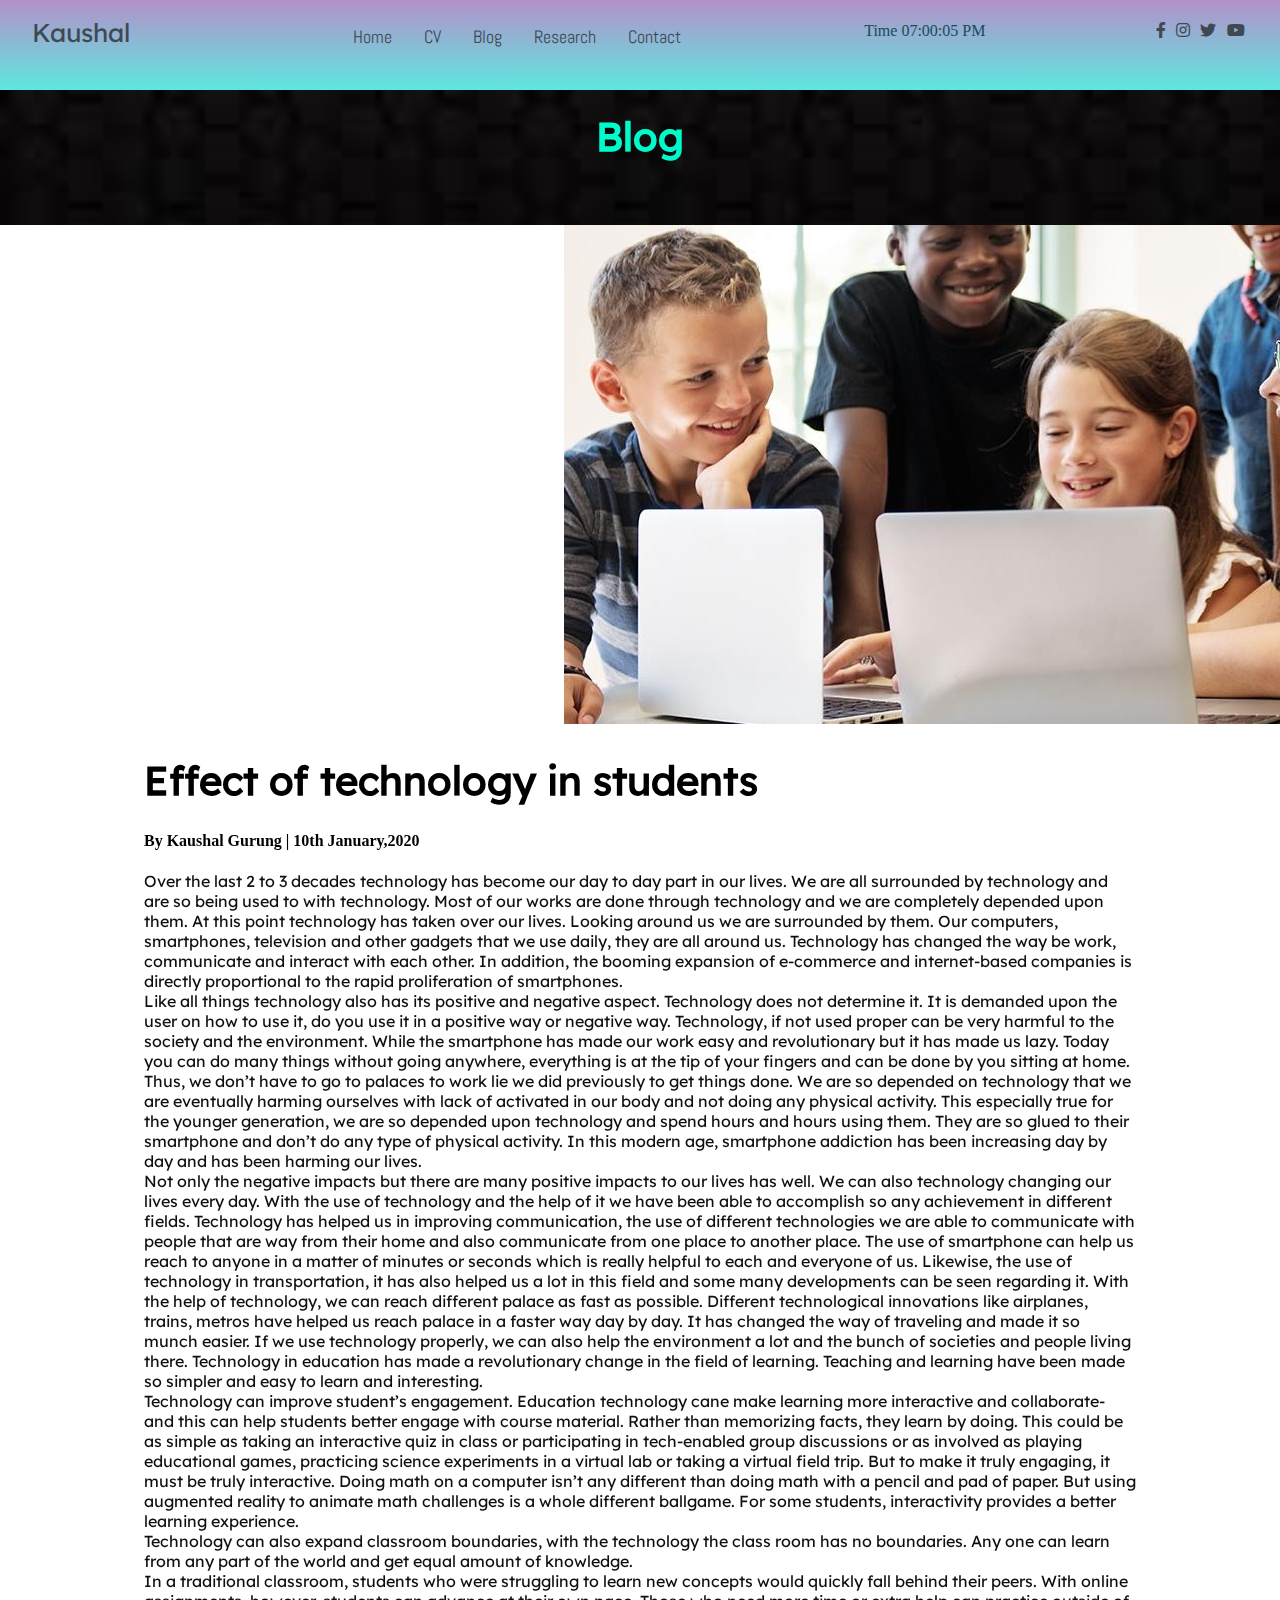
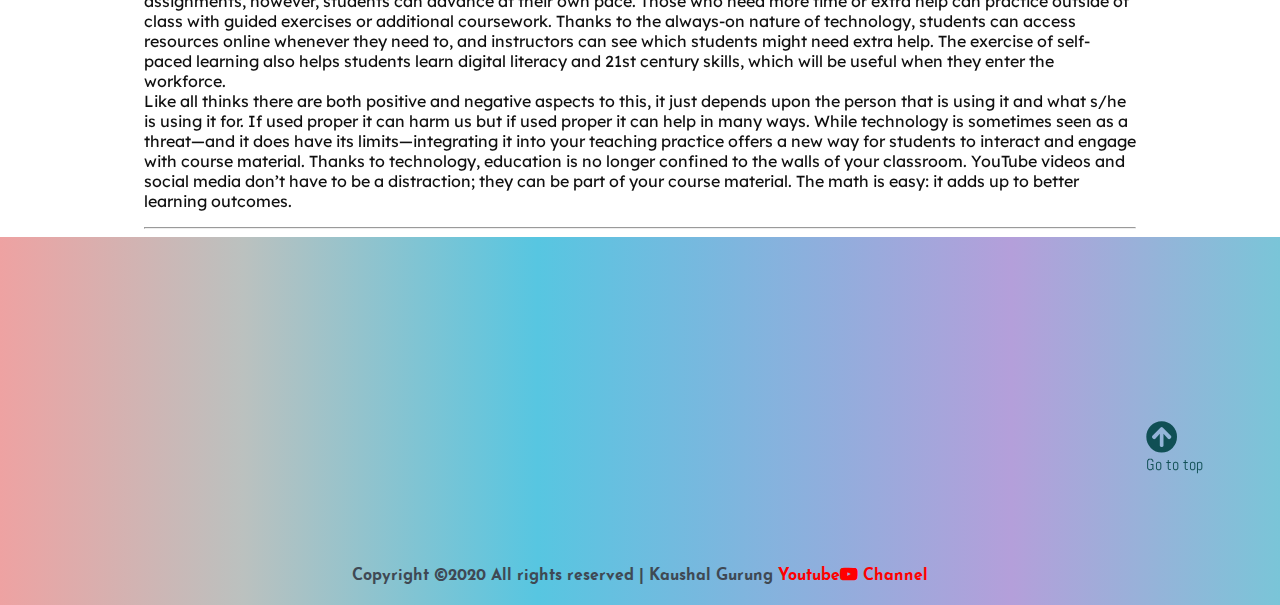
<file: 19031057 Kaushal Gurung/Blog.html>
<!DOCTYPE html>
<html lang="en">

<head>
    <meta charset="UTF-8">
    <meta name="viewport" content="width=device-width, initial-scale=1.0">
    <meta http-equiv="X-UA-Compatible" content="ie=edge">
    <title>Blog</title>

    <!-- Font Awesome Icons -->
    <link rel="stylesheet" href="./css/all.css">


    <!-- --------- Owl-Carousel ------------------->
    <link rel="stylesheet" href="./css/owl.carousel.min.css">
    <link rel="stylesheet" href="./css/owl.theme.default.min.css">

    <!-- ------------ AOS Library ------------------------- -->
    <link rel="stylesheet" href="./css/aos.css">

    <!-- Custom Style   -->
    <link rel="stylesheet" href="./css/Style2.css">

</head>

<body>

    <!-- ----------------------------  Navigation Bar---------------------------------------------- -->

    <nav class="nav">
        <div class="nav-menu flex-row">
            <div class="nav-brand">
                <a href="Index.html" class="text-gray" title="Kaushal">Kaushal</a>
            </div>
            <div class="toggle-collapse">
                <div class="toggle-icons">
                    <i class="fas fa-bars"></i>
                </div>
            </div>
            <div>
                <ul class="nav-items">
                    <li class="nav-link">
                        <a href="home.html" title="Home">Home</a>
                    </li>
                    <li class="nav-link">
                        <a href="CV.html" title="CV">CV</a>
                    </li>
                    <li class="nav-link">
                        <a href="Blog.html" title="Blog">Blog</a>
                    </li>
                    <li class="nav-link">
                        <a href="Research.html" title="Research">Research</a>
                    </li>
                    <li class="nav-link">
                        <a href="Contact.html" title="Contact">Contact</a>
                    </li>
                </ul>
            </div>
            <div class="time">
            <div id ="Clock"></div>
          <!-- ----------------------------  inline javascript---------------------------------------------- -->

    <script>
    function showTime(){
      var date = new Date();
      var h = date.getHours();
      var m = date.getMinutes();
      var s = date.getSeconds();
      var session = "AM";
       
       if(h == 0){
         h = 12;
       }
       
       if(h > 12){
         h = h-12;
       session = "PM";
    }
    h =(h < 10) ? "0" + h : h;
    m =(m < 10) ? "0" + m : m;
    s =(s < 10) ? "0" + s : s;
    var time ="Time"+ " "+ h + ":" + m + ":" + s + " " + session;
        document.getElementById("Clock").innerText = time;
        document.getElementById("Clock").innerContent = time;
        setTimeout( showTime,1000);
    }
    showTime()
    </script>
            </div>
            <div class="social text-gray">
                <a href="http://www.facebook.com" title="Facebook"><i class="fab fa-facebook-f"></i></a>
                <a href="http://www.instagram.com" title="Instagram"><i class="fab fa-instagram"></i></a>
                <a href="http://www.twitter.com" title="Twitter"><i class="fab fa-twitter"></i></a>
                <a href="http://www.youtube.com" title="Youtube"><i class="fab fa-youtube"></i></a>
            </div>
        </div>
    </nav>

    <!-- ------------x---------------  Navigation --------------------------x--------------------->

    <!----------------------------- Main Site Section ------------------------------>

    <main>

        <!------------------------ Blog Title ---------------------->

        <section class="Blog-title">
            <div class="site-background" data-aos="fade-in" data-aos-delay="200">
                <h1>Blog</h1>
            </div>
        </section>

        <!------------x----------- BlogTitle ----------x----------->

      

        <!-- ---------------------- Site Content -------------------------->

        <section class="container">
            <div class="image" data-aos="fade-in" data-aos-delay="400">
               <img src="assets/Blog-post/blog1.png">
                </div>
            <div class="blog-content">
             
                <div class="blog-text" data-aos="fade-in" data-aos-delay="800">
                    
                     <h1>Effect of technology in students </h1>
                      <h4>By Kaushal Gurung | 10th January,2020</h4>
                     <p>Over the last 2 to 3 decades technology has become our day to day part in our lives. We are all surrounded by technology and are so being used to with technology. Most of our works are done through technology and we are completely depended upon them. At this point technology has taken over our lives. Looking around us we are surrounded by them. Our computers, smartphones, television and other gadgets that we use daily, they are all around us. Technology has changed the way be work, communicate and interact with each other. In addition, the booming expansion of e-commerce and internet-based companies is directly proportional to the rapid proliferation of smartphones.<br>
	Like all things technology also has its positive and negative aspect. Technology does not determine it. It is demanded upon the user on how to use it, do you use it in a positive way or negative way. Technology, if not used proper can be very harmful to the society and the environment. While the smartphone has made our work easy and revolutionary but it has made us lazy. Today you can do many things without going anywhere, everything is at the tip of your fingers and can be done by you sitting at home. Thus, we don’t have to go to palaces to work lie we did previously to get things done. We are so depended on technology that we are eventually harming ourselves with lack of activated in our body and not doing any physical activity. This especially true for the younger generation, we are so depended upon technology and spend hours and hours using them. They are so glued to their smartphone and don’t do any type of physical activity. In this modern age, smartphone addiction has been increasing day by day and has been harming our lives.<br>
Not only the negative impacts but there are many positive impacts to our lives has well. We can also technology changing our lives every day. With the use of technology and the help of it we have been able to accomplish so any achievement in different fields. Technology has helped us in improving communication, the use of different technologies we are able to communicate with people that are way from their home and also communicate from one place to another place. The use of smartphone can help us reach to anyone in a matter of minutes or seconds which is really helpful to each and everyone of us. Likewise, the use of technology in transportation, it has also helped us a lot in this field and some many developments can be seen regarding it. With the help of technology, we can reach different palace as fast as possible. Different technological innovations like airplanes, trains, metros have helped us reach palace in a faster way day by day. It has changed the way of traveling and made it so munch easier. If we use technology properly, we can also help the environment a lot and the bunch of societies and people living there. Technology in education has made a revolutionary change in the field of learning. Teaching and learning have been made so simpler and easy to learn and interesting.<br>
Technology can improve student’s engagement. Education technology cane make learning more interactive and collaborate- and this can help students better engage with course material. Rather than memorizing facts, they learn by doing. This could be as simple as taking an interactive quiz in class or participating in tech-enabled group discussions or as involved as playing educational games, practicing science experiments in a virtual lab or taking a virtual field trip.
But to make it truly engaging, it must be truly interactive. Doing math on a computer isn’t any different than doing math with a pencil and pad of paper. But using augmented reality to animate math challenges is a whole different ballgame. For some students, interactivity provides a better learning experience. <br>
Technology can also expand classroom boundaries, with the technology the class room has no boundaries. Any one can learn from any part of the world and get equal amount of knowledge. <br>
In a traditional classroom, students who were struggling to learn new concepts would quickly fall behind their peers. With online assignments, however, students can advance at their own pace. Those who need more time or extra help can practice outside of class with guided exercises or additional coursework. Thanks to the always-on nature of technology, students can access resources online whenever they need to, and instructors can see which students might need extra help. The exercise of self-paced learning also helps students learn digital literacy and 21st century skills, which will be useful when they enter the workforce.<br>
Like all thinks there are both positive and negative aspects to this, it just depends upon the person that is using it and what s/he is using it for. If used proper it can harm us but if used proper it can help in many ways. While technology is sometimes seen as a threat—and it does have its limits—integrating it into your teaching practice offers a new way for students to interact and engage with course material. Thanks to technology, education is no longer confined to the walls of your classroom. YouTube videos and social media don’t have to be a distraction; they can be part of your course material. The math is easy: it adds up to better learning outcomes.

                            </p>
                            </div>
                    
                    <hr>
                
               
            </div>
        </section>

        <!-- -----------x---------- Site Content -------------x------------>

    </main>

    <!---------------x------------- Main Site Section ---------------x-------------->


    <!-- --------------------------- Footer ---------------------------------------- -->

    <footer class="footer">
        <div class="container">
            <div class="about-us" data-aos="fade-right" data-aos-delay="200">
                <h2>About me</h2>
                <p>Student of Islington college<br>
                    Kaushal Gurung<br>
                    London met ID:19031057<br>
                     Student ID:NP01CP4A190390<br>
                     Year:2019/20<br>
                     Semester:Autumn</p>
            </div>
            <div class="newsletter" data-aos="fade-right" data-aos-delay="200">
                <h2>Newsletter</h2>
                <p>Stay update with my latest</p>
                <div class="form-element">
                    <input type="text" placeholder="Email"><span><i class="fas fa-chevron-right"></i></span>
                </div>
            </div>
            <div class="instagram" data-aos="fade-left" data-aos-delay="200">
                <h2>Instagram</h2>
                <div class="flex-row">
                    <img src="./assets/instagram/thumb-card3.png" alt="insta1">
                    <img src="./assets/instagram/thumb-card4.png" alt="insta2">
                    <img src="./assets/instagram/thumb-card5.png" alt="insta3">
                </div>
                <div class="flex-row">
                    <img src="./assets/instagram/thumb-card6.png" alt="insta4">
                    <img src="./assets/instagram/thumb-card7.png" alt="insta5">
                    <img src="./assets/instagram/thumb-card8.png" alt="insta6">
                </div>
            </div>
            <div class="follow" data-aos="fade-left" data-aos-delay="200">
                <h2>Follow me</h2>
                <p>Let us be Social media</p>
                <div>
                     <a href="http://www.facebook.com" title="Facebook"><i class="fab fa-facebook-f"></i></a>
                <a href="http://www.instagram.com" title="Instagram"><i class="fab fa-instagram"></i></a>
                <a href="http://www.twitter.com" title="Twitter"><i class="fab fa-twitter"></i></a>
                <a href="http://www.youtube.com" title="Youtube"><i class="fab fa-youtube"></i></a>
                </div>
            </div>
        </div>
        <div class="rights flex-row">
            <h4 class="text-gray">
                Copyright ©2020 All rights reserved | Kaushal Gurung
                <a href="http://www.youtube.com" target="_black" title="Youtube">Youtube<i class="fab fa-youtube"></i>
                    Channel</a>
            </h4>
        </div>
        <div class="move-up">
            <span><i class="fas fa-arrow-circle-up fa-2x" title="Scroll to top"></i><br>Go to top</span>
        </div>
    </footer>

    <!-- -------------x------------- Footer --------------------x------------------- -->

    <!-- Jquery Library file -->
    <script src="./js/Jquery3.4.1.min.js"></script>

    <!-- --------- Owl-Carousel js ------------------->
    <script src="./js/owl.carousel.min.js"></script>

    <!-- ------------ Animation On Scroll java-script Library  ------------------------- -->
    <script src="./js/aos.js"></script>

    <!-- Custom Javascript file -->
    <script src="./js/main.js"></script>
      </body>
</html>
</file>
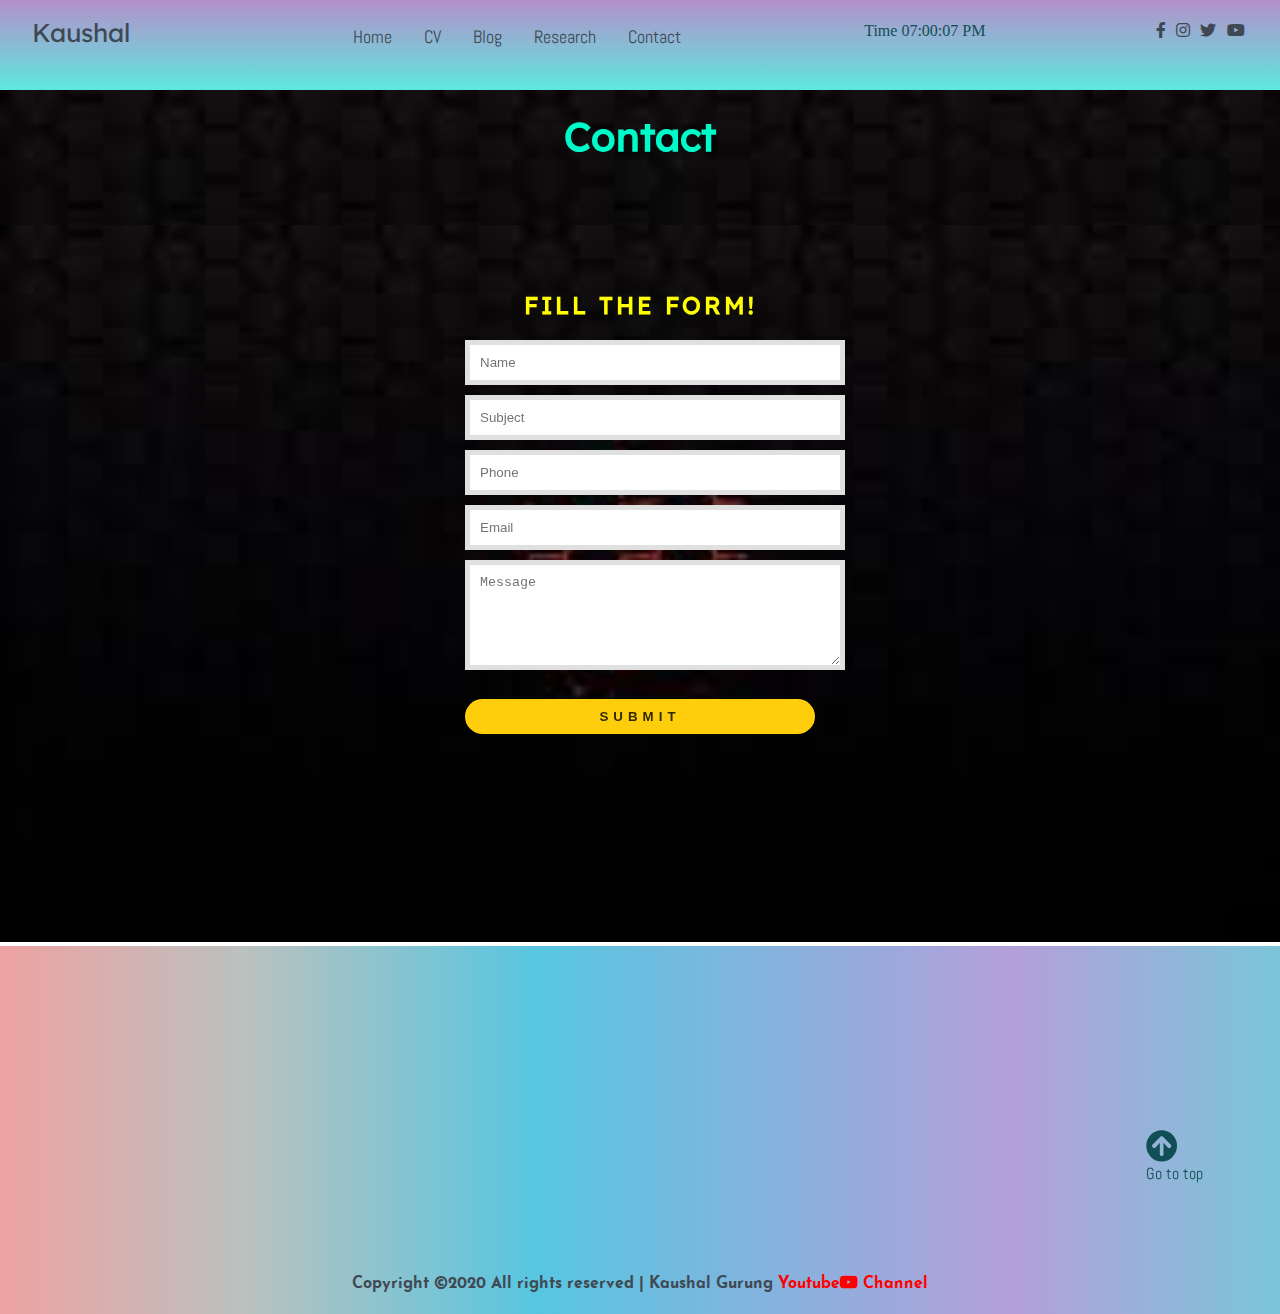
<file: 19031057 Kaushal Gurung/Contact.html>
<!DOCTYPE html>
<html lang="en">

<head>
    <meta charset="UTF-8">
    <meta name="viewport" content="width=device-width, initial-scale=1.0">
    <meta http-equiv="X-UA-Compatible" content="ie=edge">
    <title>Contact</title>
    <script src="./js/scripts.js"></script>

    <!-- Font Awesome Icons -->
    <link rel="stylesheet" href="./css/all.css">


    <!-- --------- Owl-Carousel ------------------->
    <link rel="stylesheet" href="./css/owl.carousel.min.css">
    <link rel="stylesheet" href="./css/owl.theme.default.min.css">

    <!-- ------------ AOS Library ------------------------- -->
    <link rel="stylesheet" href="./css/aos.css">

    <!-- Custom Style   -->
    <link rel="stylesheet" href="./css/Style2.css">

</head>

<body>
    <style>
        .contact-container{
            width:100%;
            margin-left: 0px;
            margin-right: 0px;
        }
    </style>

    <!-- ----------------------------  Navigation Bar---------------------------------------------- -->

    <nav class="nav">
        <div class="nav-menu flex-row">
            <div class="nav-brand">
                <a href="Index.html" class="text-gray" title="Kaushal">Kaushal</a>
            </div>
            <div class="toggle-collapse">
                <div class="toggle-icons">
                    <i class="fas fa-bars"></i>
                </div>
            </div>
            <div>
                <ul class="nav-items">
                    <li class="nav-link">
                        <a href="home.html" title="Home">Home</a>
                    </li>
                    <li class="nav-link">
                        <a href="CV.html" title="CV">CV</a>
                    </li>
                    <li class="nav-link">
                        <a href="Blog.html" title="Blog">Blog</a>
                    </li>
                    <li class="nav-link">
                        <a href="Research.html" title="Research">Research</a>
                    </li>
                    <li class="nav-link">
                        <a href="Contact.html" title="Contact">Contact</a>
                    </li>
                </ul>
            </div>
            <div class="time">
            <div id ="Clock"></div>
          <!-- ----------------------------  inline javascript---------------------------------------------- -->

    <script>
    function showTime(){
      var date = new Date();
      var h = date.getHours();
      var m = date.getMinutes();
      var s = date.getSeconds();
      var session = "AM";
       
       if(h == 0){
         h = 12;
       }
       
       if(h > 12){
         h = h-12;
       session = "PM";
    }
    h =(h < 10) ? "0" + h : h;
    m =(m < 10) ? "0" + m : m;
    s =(s < 10) ? "0" + s : s;
    var time ="Time"+ " "+ h + ":" + m + ":" + s + " " + session;
        document.getElementById("Clock").innerText = time;
        document.getElementById("Clock").innerContent = time;
        setTimeout( showTime,1000);
    }
    showTime()
    </script>
            </div>
            <div class="social text-gray">
                <a href="http://www.facebook.com" title="Facebook"><i class="fab fa-facebook-f"></i></a>
                <a href="http://www.instagram.com" title="Instagram"><i class="fab fa-instagram"></i></a>
                <a href="http://www.twitter.com" title="Twitter"><i class="fab fa-twitter"></i></a>
                <a href="http://www.youtube.com" title="Youtube"><i class="fab fa-youtube"></i></a>
            </div>
        </div>
    </nav>

    <!-- ------------x---------------  Navigation --------------------------x--------------------->

    <!----------------------------- Main Site Section ------------------------------>

    <main>

        <!------------------------ Blog Title ---------------------->

        <section class="Blog-title">
            <div class="site-background" data-aos="fade-in" data-aos-delay="200">
                <h1>Contact</h1>
            </div>
        </section>

        <!------------x----------- BlogTitle ----------x----------->

      

        <!-- ---------------------- Site Content -------------------------->

        <section class="contact-container">
            <div class="stage" data-aos="fade-in" data-aos-delay="400" style=" width: 100">
               <img src="assets/Blog1.jfif" style="width: 100%">
                </div>
                 <div class="wrapper">
  <h2>Fill the form!</h2>
  <div id="error_message"></div>
  <form id="myform" onsubmit="return validate();">
    <div class="input_field">
        <input type="text" placeholder="Name" id="name">
    </div>
    <div class="input_field">
        <input type="text" placeholder="Subject" id="subject">
    </div>
    <div class="input_field">
        <input type="text" placeholder="Phone" id="phone">
    </div>
    <div class="input_field">
        <input type="text" placeholder="Email" id="email">
    </div>
    <div class="input_field">
        <textarea placeholder="Message" id="message"></textarea>
    </div>
    <div class="btn">
        <input type="submit">
    </div>
  </form>
</div>
        </section>

        <!-- -----------x---------- Site Content -------------x------------>

    </main>

    <!---------------x------------- Main Site Section ---------------x-------------->


    <!-- --------------------------- Footer ---------------------------------------- -->

    <footer class="footer">
        <div class="container">
            <div class="about-us" data-aos="fade-right" data-aos-delay="200">
                <h2>About me</h2>
                <p>Student of Islington college<br>
                    Kaushal Gurung<br>
                    London met ID:19031057<br>
                     Student ID:NP01CP4A190390<br>
                     Year:2019/20<br>
                     Semester:Autumn</p>
            </div>
            <div class="newsletter" data-aos="fade-right" data-aos-delay="200">
                <h2>Newsletter</h2>
                <p>Stay update with my latest</p>
                <div class="form-element">
                    <input type="text" placeholder="Email"><span><i class="fas fa-chevron-right"></i></span>
                </div>
            </div>
            <div class="instagram" data-aos="fade-left" data-aos-delay="200">
                <h2>Instagram</h2>
                <div class="flex-row">
                    <img src="./assets/instagram/thumb-card3.png" alt="insta1">
                    <img src="./assets/instagram/thumb-card4.png" alt="insta2">
                    <img src="./assets/instagram/thumb-card5.png" alt="insta3">
                </div>
                <div class="flex-row">
                    <img src="./assets/instagram/thumb-card6.png" alt="insta4">
                    <img src="./assets/instagram/thumb-card7.png" alt="insta5">
                    <img src="./assets/instagram/thumb-card8.png" alt="insta6">
                </div>
            </div>
            <div class="follow" data-aos="fade-left" data-aos-delay="200">
                <h2>Follow me</h2>
                <p>Let us be Social media</p>
                <div>
                     <a href="http://www.facebook.com" title="Facebook"><i class="fab fa-facebook-f"></i></a>
                <a href="http://www.instagram.com" title="Instagram"><i class="fab fa-instagram"></i></a>
                <a href="http://www.twitter.com" title="Twitter"><i class="fab fa-twitter"></i></a>
                <a href="http://www.youtube.com" title="Youtube"><i class="fab fa-youtube"></i></a>
                </div>
            </div>
        </div>
        <div class="rights flex-row">
            <h4 class="text-gray">
                Copyright ©2020 All rights reserved | Kaushal Gurung
                <a href="http://www.youtube.com" target="_black" title="Youtube">Youtube<i class="fab fa-youtube"></i>
                    Channel</a>
            </h4>
        </div>
        <div class="move-up">
            <span><i class="fas fa-arrow-circle-up fa-2x" title="Scroll to top"></i><br>Go to top</span>
        </div>
    </footer>

    <!-- -------------x------------- Footer --------------------x------------------- -->

    <!-- Jquery Library file -->
    <script src="./js/Jquery3.4.1.min.js"></script>

    <!-- --------- Owl-Carousel js ------------------->
    <script src="./js/owl.carousel.min.js"></script>

    <!-- ------------ Animation On Scroll java-script Library  ------------------------- -->
    <script src="./js/aos.js"></script>

    <!-- Custom Javascript file -->
    <script src="./js/main.js"></script>
     <script src="js/scripts.js">
      </body>
</html>
</file>
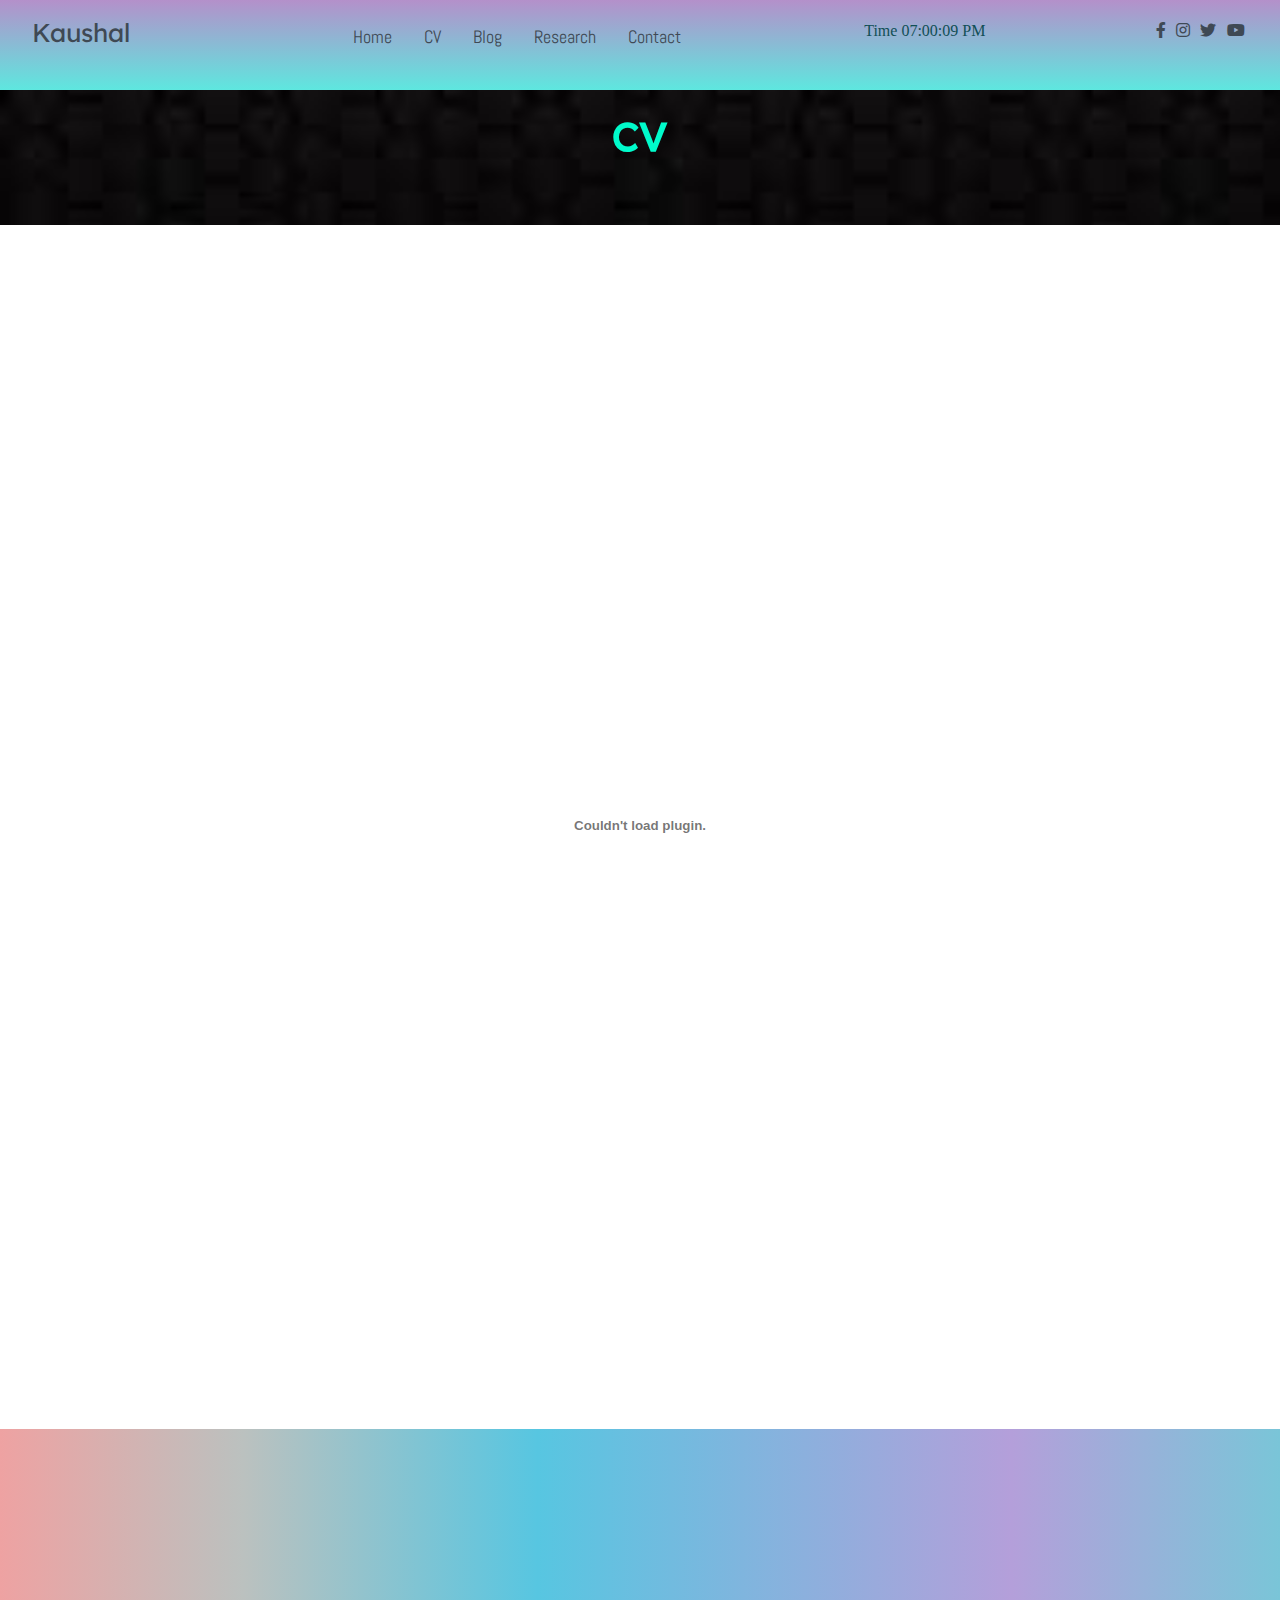
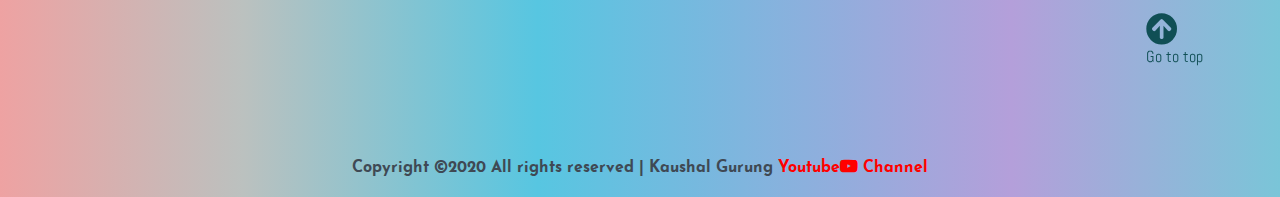
<file: 19031057 Kaushal Gurung/CV.html>
<!DOCTYPE html>
<html lang="en">

<head>
    <meta charset="UTF-8">
    <meta name="viewport" content="width=device-width, initial-scale=1.0">
    <meta http-equiv="X-UA-Compatible" content="ie=edge">
    <title>CV</title>

    <!-- Font Awesome Icons -->
    <link rel="stylesheet" href="./css/all.css">


    <!-- --------- Owl-Carousel ------------------->
    <link rel="stylesheet" href="./css/owl.carousel.min.css">
    <link rel="stylesheet" href="./css/owl.theme.default.min.css">

    <!-- ------------ AOS Library ------------------------- -->
    <link rel="stylesheet" href="./css/aos.css">

    <!-- Custom Style   -->
    <link rel="stylesheet" href="./css/Style2.css">

</head>

<body>

    <!-- ----------------------------  Navigation Bar---------------------------------------------- -->

    <nav class="nav">
        <div class="nav-menu flex-row">
            <div class="nav-brand">
                <a href="Index.html" class="text-gray" title="Kaushal">Kaushal</a>
            </div>
            <div class="toggle-collapse">
                <div class="toggle-icons">
                    <i class="fas fa-bars"></i>
                </div>
            </div>
            <div>
                <ul class="nav-items">
                    <li class="nav-link">
                        <a href="home.html" title="Home">Home</a>
                    </li>
                    <li class="nav-link">
                        <a href="CV.html" title="CV">CV</a>
                    </li>
                    <li class="nav-link">
                        <a href="Blog.html" title="Blog">Blog</a>
                    </li>
                    <li class="nav-link">
                        <a href="Research.html" title="Research">Research</a>
                    </li>
                    <li class="nav-link">
                        <a href="Contact.html" title="Contact">Contact</a>
                    </li>
                </ul>
            </div>
            <div class="time">
            <div id ="Clock"></div>
  <!-- ----------------------------  inline javascript---------------------------------------------- -->
     <script>
    function showTime(){
      var date = new Date();
      var h = date.getHours();
      var m = date.getMinutes();
      var s = date.getSeconds();
      var session = "AM";
       
       if(h == 0){
         h = 12;
       }
       
       if(h > 12){
         h = h-12;
       session = "PM";
    }
    h =(h < 10) ? "0" + h : h;
    m =(m < 10) ? "0" + m : m;
    s =(s < 10) ? "0" + s : s;
    var time ="Time"+ " "+ h + ":" + m + ":" + s + " " + session;
        document.getElementById("Clock").innerText = time;
        document.getElementById("Clock").innerContent = time;
        setTimeout( showTime,1000);
    }
    showTime()
    </script>
            </div>
            <div class="social text-gray">
                <a href="http://www.facebook.com" title="Facebook"><i class="fab fa-facebook-f"></i></a>
                <a href="http://www.instagram.com" title="Instagram"><i class="fab fa-instagram"></i></a>
                <a href="http://www.twitter.com" title="Twitter"><i class="fab fa-twitter"></i></a>
                <a href="http://www.youtube.com" title="Youtube"><i class="fab fa-youtube"></i></a>
            </div>
        </div>
    </nav>

    <!-- ------------x---------------  Navigation --------------------------x--------------------->

    <!----------------------------- Main Site Section ------------------------------>

    <main>

        <!------------------------ Blog Title ---------------------->

        <section class="Blog-title">
            <div class="site-background" data-aos="fade-in" data-aos-delay="200">
                <h1>CV</h1>
            </div>
        </section>

        <!------------x----------- BlogTitle ----------x----------->

      

        <!-- ---------------------- Site Content -------------------------->

        <section class="container">
                       <embed src="KaushalGurung.pdf" type="application/pdf" width="100%" height="1200px" />
        </section>

        <!-- -----------x---------- Site Content -------------x------------>

    </main>

    <!---------------x------------- Main Site Section ---------------x-------------->


    <!-- --------------------------- Footer ---------------------------------------- -->

    <footer class="footer">
        <div class="container">
            <div class="about-us" data-aos="fade-right" data-aos-delay="200">
                <h2>About me</h2>
                <p>Student of Islington college<br>
                    Kaushal Gurung<br>
                    London met ID:19031057<br>
                     Student ID:NP01CP4A190390<br>
                     Year:2019/20<br>
                     Semester:Autumn</p>
            </div>
            <div class="newsletter" data-aos="fade-right" data-aos-delay="200">
                <h2>Newsletter</h2>
                <p>Stay update with my latest</p>
                <div class="form-element">
                    <input type="text" placeholder="Email"><span><i class="fas fa-chevron-right"></i></span>
                </div>
            </div>
            <div class="instagram" data-aos="fade-left" data-aos-delay="200">
                <h2>Instagram</h2>
                <div class="flex-row">
                    <img src="./assets/instagram/thumb-card3.png" alt="insta1">
                    <img src="./assets/instagram/thumb-card4.png" alt="insta2">
                    <img src="./assets/instagram/thumb-card5.png" alt="insta3">
                </div>
                <div class="flex-row">
                    <img src="./assets/instagram/thumb-card6.png" alt="insta4">
                    <img src="./assets/instagram/thumb-card7.png" alt="insta5">
                    <img src="./assets/instagram/thumb-card8.png" alt="insta6">
                </div>
            </div>
            <div class="follow" data-aos="fade-left" data-aos-delay="200">
                <h2>Follow me</h2>
                <p>Let us be Social media</p>
                <div>
                     <a href="http://www.facebook.com" title="Facebook"><i class="fab fa-facebook-f"></i></a>
                <a href="http://www.instagram.com" title="Instagram"><i class="fab fa-instagram"></i></a>
                <a href="http://www.twitter.com" title="Twitter"><i class="fab fa-twitter"></i></a>
                <a href="http://www.youtube.com" title="Youtube"><i class="fab fa-youtube"></i></a>
                </div>
            </div>
        </div>
        <div class="rights flex-row">
            <h4 class="text-gray">
                Copyright ©2020 All rights reserved | Kaushal Gurung
                <a href="http://www.youtube.com" target="_black" title="Youtube">Youtube<i class="fab fa-youtube"></i>
                    Channel</a>
            </h4>
        </div>
        <div class="move-up">
            <span><i class="fas fa-arrow-circle-up fa-2x" title="Scroll to top"></i><br>Go to top</span>
        </div>
    </footer>

    <!-- -------------x------------- Footer --------------------x------------------- -->

    <!-- Jquery Library file -->
    <script src="./js/Jquery3.4.1.min.js"></script>

    <!-- --------- Owl-Carousel js ------------------->
    <script src="./js/owl.carousel.min.js"></script>

    <!-- ------------ Animation On Scroll java-script Library  ------------------------- -->
    <script src="./js/aos.js"></script>

    <!-- Custom Javascript file -->
    <script src="./js/main.js"></script>
      </body>
</html>
</file>
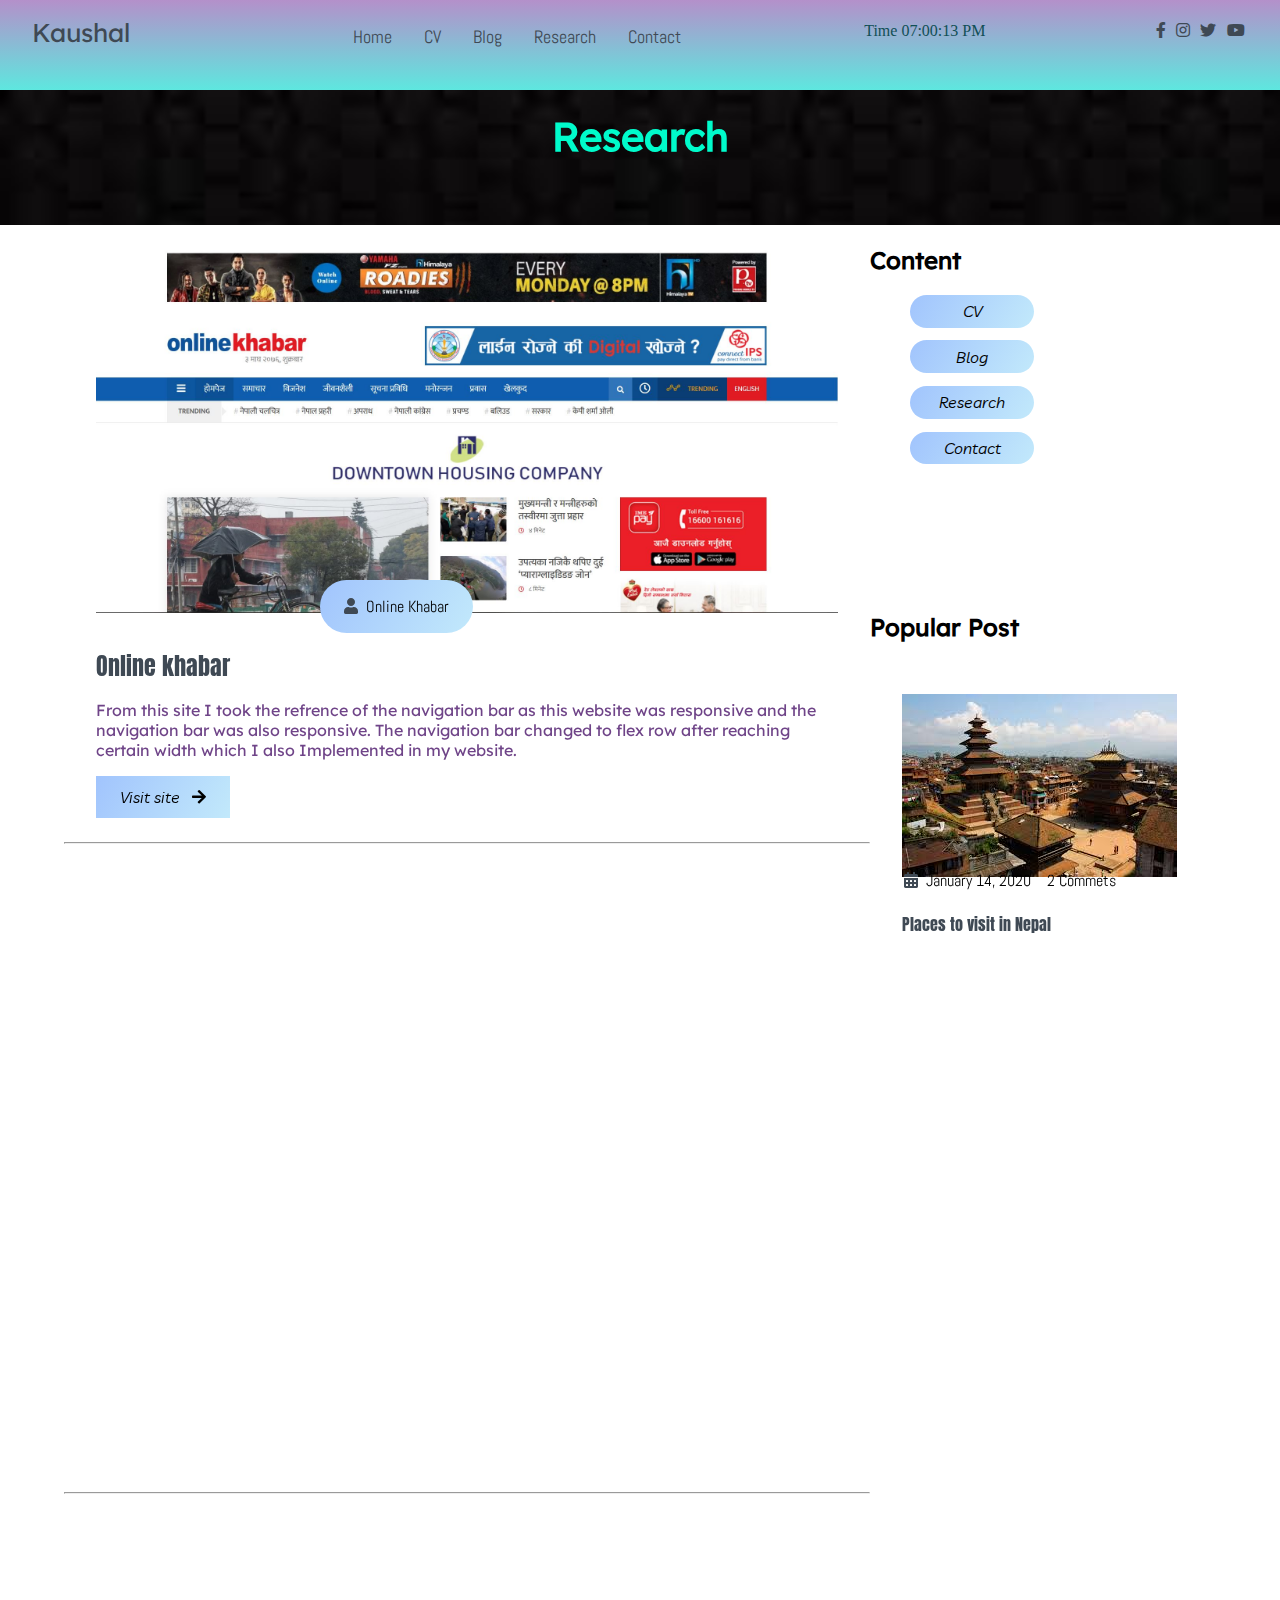
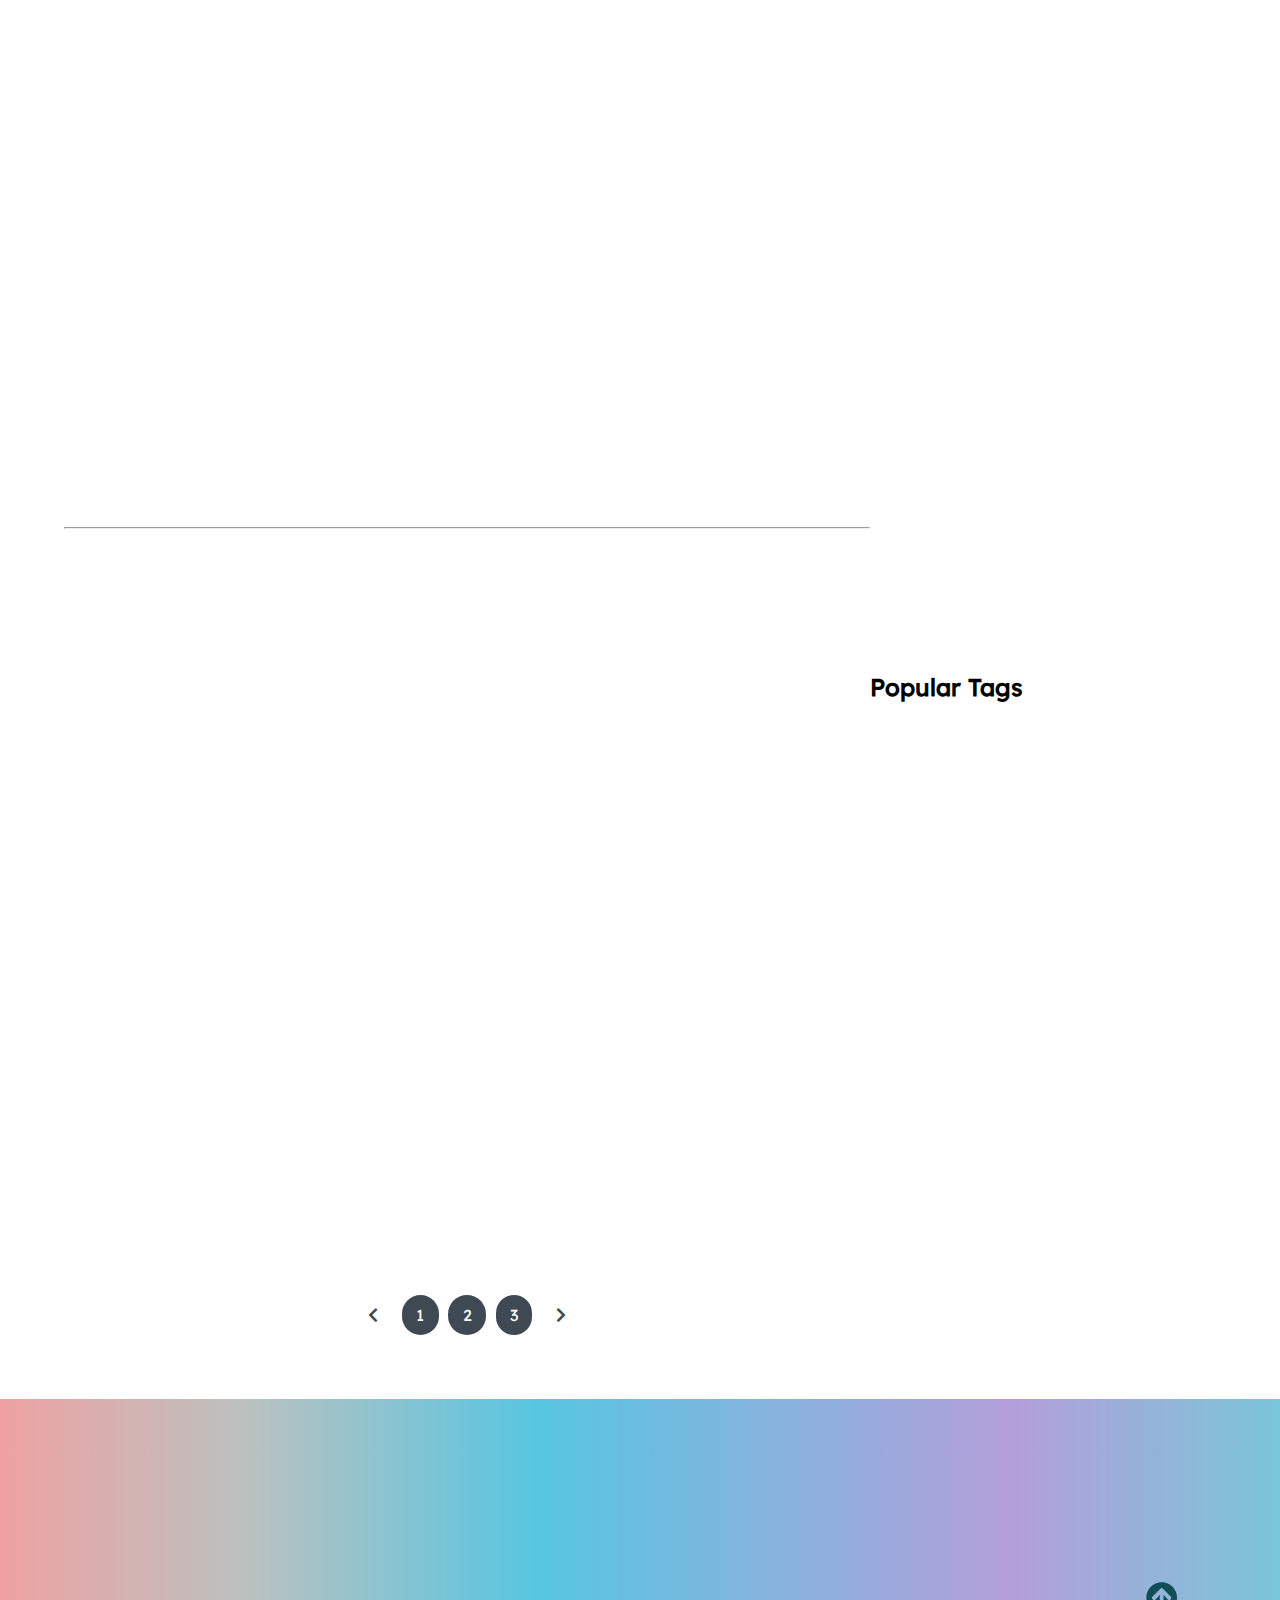
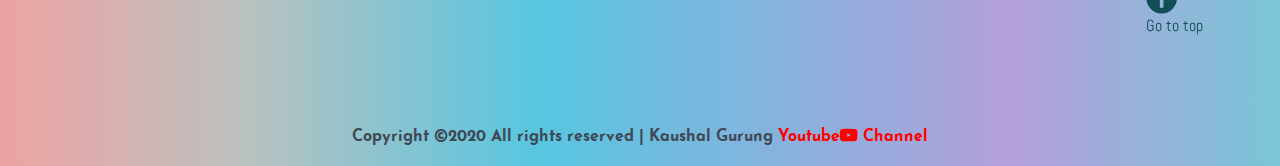
<file: 19031057 Kaushal Gurung/Research.html>
<!DOCTYPE html>
<html lang="en">

<head>
    <meta charset="UTF-8">
    <meta name="viewport" content="width=device-width, initial-scale=1.0">
    <meta http-equiv="X-UA-Compatible" content="ie=edge">
    <title>Research</title>

    <!-- Font Awesome Icons -->
    <link rel="stylesheet" href="./css/all.css">


    <!-- --------- Owl-Carousel ------------------->
    <link rel="stylesheet" href="./css/owl.carousel.min.css">
    <link rel="stylesheet" href="./css/owl.theme.default.min.css">

    <!-- ------------ AOS Library ------------------------- -->
    <link rel="stylesheet" href="./css/aos.css">

    <!-- Custom Style   -->
    <link rel="stylesheet" href="./css/Style2.css">

</head>

<body>

    <!-- ----------------------------  Navigation Bar---------------------------------------------- -->

    <nav class="nav">
        <div class="nav-menu flex-row">
            <div class="nav-brand">
                <a href="Index.html" class="text-gray" title="Kaushal">Kaushal</a>
            </div>
            <div class="toggle-collapse">
                <div class="toggle-icons">
                    <i class="fas fa-bars"></i>
                </div>
            </div>
            <div>
                <ul class="nav-items">
                    <li class="nav-link">
                        <a href="home.html" title="Home">Home</a>
                    </li>
                    <li class="nav-link">
                        <a href="CV.html" title="CV">CV</a>
                    </li>
                    <li class="nav-link">
                        <a href="Blog.html" title="Blog">Blog</a>
                    </li>
                    <li class="nav-link">
                        <a href="Research.html" title="Research">Research</a>
                    </li>
                    <li class="nav-link">
                        <a href="Contact.html" title="Contact">Contact</a>
                    </li>
                </ul>
            </div>
            <div class="time">
            <div id ="Clock"></div>
          <!-- ---------------------------- inline java script---------------------------------------------- -->

    <script>
    function showTime(){
      var date = new Date();
      var h = date.getHours();
      var m = date.getMinutes();
      var s = date.getSeconds();
      var session = "AM";
       
       if(h == 0){
         h = 12;
       }
       
       if(h > 12){
         h = h-12;
       session = "PM";
    }
    h =(h < 10) ? "0" + h : h;
    m =(m < 10) ? "0" + m : m;
    s =(s < 10) ? "0" + s : s;
    var time ="Time"+ " "+ h + ":" + m + ":" + s + " " + session;
        document.getElementById("Clock").innerText = time;
        document.getElementById("Clock").innerContent = time;
        setTimeout( showTime,1000);
    }
    showTime()
    </script>
            </div>
            <div class="social text-gray">
                <a href="http://www.facebook.com" title="Facebook"><i class="fab fa-facebook-f"></i></a>
                <a href="http://www.instagram.com" title="Instagram"><i class="fab fa-instagram"></i></a>
                <a href="http://www.twitter.com" title="Twitter"><i class="fab fa-twitter"></i></a>
                <a href="http://www.youtube.com" title="Youtube"><i class="fab fa-youtube"></i></a>
            </div>
        </div>
    </nav>

    <!-- ------------x---------------  Navigation --------------------------x--------------------->

    <!----------------------------- Main Site Section ------------------------------>

    <main>

        <!------------------------ Research Title ---------------------->

        <section class="Research-title">
            <div class="site-background" data-aos="fade-in" data-aos-delay="200">
                <h1>Research</h1>
                </div>
        </section>

        <!------------x----------- Research Title ----------x----------->

        

        <!-- ---------------------- Site Content -------------------------->

        <section class="container">
            <div class="site-content">
                <div class="posts">
                    <div class="post-content" data-aos="zoom-in" data-aos-delay="200">
                        <div class="post-image">
                            <div>
                                <img src="./refrence/nav%20bar.JPG" class="img" alt="blog1">
                            </div>
                            <div class="post-info flex-row">
                                <span><i class="fas fa-user text-gray"></i>&nbsp;&nbsp;Online Khabar</span>
                               
                            </div>
                        </div>
                        <div class="post-title">
                            <a href="#">Online khabar</a>
                            <p>From this site I took the refrence of the navigation bar as this website was responsive and the navigation bar was also responsive. The navigation bar changed to flex row after reaching certain width which I also Implemented in my website.
                            </p>
                            <a href="https://www.onlinekhabar.com/"><button class="btn post-btn"> Visit site &nbsp; <i class="fas fa-arrow-right"></i></button></a>
                        </div>
                    </div>
                    <hr>
                    <div class="post-content" data-aos="zoom-in" data-aos-delay="200">
                        <div class="post-image">
                            <div>
                                <img src="./refrence/scroll%20animation.JPG" class="img" alt="blog1">
                            </div>
                            <div class="post-info flex-row">
                                <span><i class="fas fa-user text-gray"></i>&nbsp;&nbsp;Square Space</span>
                                </div>
                        </div>
                        <div class="post-title">
                            <a href="#">Square space</a>
                            <p>While searching for some refrence site I found out this site which site called "squarespace" which helps to designe website but instead of designing mt website with it I took the refrence on how the animation appears on the site and took it as my refrence in making my website filled with animation-on-scroll which I learned how to put from youtube as well.
                            </p>
                            <a href="https://www.squarespace.com/"><button class="btn post-btn"> Visit site &nbsp; <i class="fas fa-arrow-right"></i></button></a>
                        </div>
                    </div>
                    <hr>
                       <div class="post-content" data-aos="zoom-in" data-aos-delay="200">
                        <div class="post-image">
                            <div>
                                <img src="./refrence/blog.JPG" class="img" alt="blog1">
                            </div>
                            <div class="post-info flex-row">
                                <span><i class="fas fa-user text-gray"></i>&nbsp;&nbsp;Business.com</span>
                                </div>
                        </div>
                        <div class="post-title">
                            <a href="#">Business.com</a>
                            <p>This is a blog website from where I took refrence and idea about the side-bar where the blog titles and its related picture appear the side of the webpage.</p>
                            <a href="https://www.business.com/content/news/"><button class="btn post-btn"> Visit site &nbsp; <i class="fas fa-arrow-right"></i></button></a>
                        </div>
                    </div>
                   
                    <hr>
                    <div class="post-content" data-aos="zoom-in" data-aos-delay="200">
                        <div class="post-image">
                            <div>
                                <img src="./refrence/contact.JPG" class="img" alt="blog1">
                            </div>
                            <div class="post-info flex-row">
                                <span><i class="fas fa-user text-gray"></i>&nbsp;&nbsp;Islington</span>
                                </div>
                        </div>
                        <div class="post-title">
                            <a href="#">Islington<p>I took the refrence of the contact form from our very own islingtion college website which contains features like alert and error message feature which I have also included in my contact page of my website.
                                </p></a>
                                <a href="https://islington.edu.np"><button class="btn post-btn"> Visit site &nbsp; <i class="fas fa-arrow-right"></i></button></a>
                        </div>
                    </div>
                    <div class="pagination flex-row">
                        <a href="#"><i class="fas fa-chevron-left"></i></a>
                        <a href="#" class="pages">1</a>
                        <a href="#" class="pages">2</a>
                        <a href="#" class="pages">3</a>
                        <a href="#"><i class="fas fa-chevron-right"></i></a>
                    </div>
                </div>
                <aside class="sidebar">
                    <div class="category">
                        <h2>Content</h2>
                        <ul class="category-list">
                            <li class="list-items" data-aos="fade-left" data-aos-delay="100">
                                <a href="CV.html" title="Cv">CV</a>
                                </li>
                            <li class="list-items" data-aos="fade-left" data-aos-delay="200">
                                <a href="Blog.html" title="Blog">Blog</a>
                                </li>
                            <li class="list-items" data-aos="fade-left" data-aos-delay="300">
                                <a href="Research.html" title="Research">Research</a>
                               </li>
                            <li class="list-items" data-aos="fade-left" data-aos-delay="500">
                                <a href="Contact.html" title="Contact">Contact</a>
                              </li>
                        </ul>
                    </div>
                    <div class="popular-post">
                        <h2>Popular Post</h2>
                        <div class="post-content" data-aos="flip-up" data-aos-delay="200">
                            <div class="post-image">
                                <div>
                                    <img src="./assets/Blog-post/5.jfif" alt="post-1">
                                </div>
                                <div class="post-info flex-row">
                                    <span><i class="fas fa-calendar-alt text-gray"></i>&nbsp;&nbsp;January 14,
                                        2020</span>
                                    <span>2 Commets</span>
                                </div>
                            </div>
                            <div class="post-title">
                                <a href="#"> Places to visit in Nepal </a>
                            </div>
                        </div>
                        <div class="post-content" data-aos="flip-up" data-aos-delay="300">
                            <div class="post-image">
                                <div>
                                    <img src="./assets/Blog-post/1.jpg" class="img" alt="blog1">
                                </div>
                                <div class="post-info flex-row">
                                    <span><i class="fas fa-calendar-alt text-gray"></i>&nbsp;&nbsp;January 14,
                                        2020</span>
                                    <span>2 Commets</span>
                                </div>
                            </div>
                            <div class="post-title">
                                <a href="#">Visit Nepal 2020</a>
                            </div>
                        </div>
                        <div class="post-content" data-aos="flip-up" data-aos-delay="300">
                            <div class="post-image">
                                <div>
                                    <img src="./assets/Blog-post/1.jpg" class="img" alt="blog1">
                                </div>
                                <div class="post-info flex-row">
                                    <span><i class="fas fa-calendar-alt text-gray"></i>&nbsp;&nbsp;January 14,
                                        2020</span>
                                    <span>2 Commets</span>
                                </div>
                            </div>
                            <div class="post-title">
                                <a href="#">Visit Nepal 2020</a>
                            </div>
                        </div>
                        <div class="post-content" data-aos="flip-up" data-aos-delay="300">
                            <div class="post-image">
                                <div>
                                    <img src="./assets/Blog-post/1.jpg" class="img" alt="blog1">
                                </div>
                                <div class="post-info flex-row">
                                    <span><i class="fas fa-calendar-alt text-gray"></i>&nbsp;&nbsp;January 14,
                                        2020</span>
                                    <span>2 Commets</span>
                                </div>
                            </div>
                            <div class="post-title">
                                <a href="#">Visit Nepal 2020</a>
                            </div>
                        </div>
                       
                       
                       
                    </div>
                    <div class="newsletter" data-aos="fade-up" data-aos-delay="300">
                        <h2>Get notified</h2>
                        <div class="form-element">
                            <input type="text" class="input-element" placeholder="Email">
                            <button class="btn form-btn">Subscribe</button>
                        </div>
                    </div>
                    <div class="popular-tags">
                        <h2>Popular Tags</h2>
                        <div class="tags flex-row">
                            <span class="tag" data-aos="flip-up" data-aos-delay="100">Software</span>
                            <span class="tag" data-aos="flip-up" data-aos-delay="200">technology</span>
                            <span class="tag" data-aos="flip-up" data-aos-delay="300">travel</span>
                            <span class="tag" data-aos="flip-up" data-aos-delay="400">illustration</span>
                            <span class="tag" data-aos="flip-up" data-aos-delay="500">design</span>
                            <span class="tag" data-aos="flip-up" data-aos-delay="600">lifestyle</span>
                            <span class="tag" data-aos="flip-up" data-aos-delay="700">project</span>
                        </div>
                    </div>
                </aside>
            </div>
        </section>

        <!-- -----------x---------- Site Content -------------x------------>

    </main>

    <!---------------x------------- Main Site Section ---------------x-------------->


    <!-- --------------------------- Footer ---------------------------------------- -->

    <footer class="footer">
        <div class="container">
            <div class="about-us" data-aos="fade-right" data-aos-delay="200">
                <h2>About me</h2>
                <p>Student of Islington college<br>
                    Kaushal Gurung<br>
                    London met ID:19031057<br>
                     Student ID:NP01CP4A190390<br>
                     Year:2019/20<br>
                     Semester:Autumn</p>
            </div>
            <div class="newsletter" data-aos="fade-right" data-aos-delay="200">
                <h2>Newsletter</h2>
                <p>Stay update with my latest</p>
                <div class="form-element">
                    <input type="text" placeholder="Email"><span><i class="fas fa-chevron-right"></i></span>
                </div>
            </div>
            <div class="instagram" data-aos="fade-left" data-aos-delay="200">
                <h2>Instagram</h2>
                <div class="flex-row">
                    <img src="./assets/instagram/thumb-card3.png" alt="insta1">
                    <img src="./assets/instagram/thumb-card4.png" alt="insta2">
                    <img src="./assets/instagram/thumb-card5.png" alt="insta3">
                </div>
                <div class="flex-row">
                    <img src="./assets/instagram/thumb-card6.png" alt="insta4">
                    <img src="./assets/instagram/thumb-card7.png" alt="insta5">
                    <img src="./assets/instagram/thumb-card8.png" alt="insta6">
                </div>
            </div>
            <div class="follow" data-aos="fade-left" data-aos-delay="200">
                <h2>Follow me</h2>
                <p>Let us be Social media</p>
                <div>
                     <a href="http://www.facebook.com" title="Facebook"><i class="fab fa-facebook-f"></i></a>
                <a href="http://www.instagram.com" title="Instagram"><i class="fab fa-instagram"></i></a>
                <a href="http://www.twitter.com" title="Twitter"><i class="fab fa-twitter"></i></a>
                <a href="http://www.youtube.com" title="Youtube"><i class="fab fa-youtube"></i></a>
                </div>
            </div>
        </div>
        <div class="rights flex-row">
            <h4 class="text-gray">
                Copyright ©2020 All rights reserved | Kaushal Gurung
                <a href="http://www.youtube.com" target="_black" title="Youtube">Youtube<i class="fab fa-youtube"></i>
                    Channel</a>
            </h4>
        </div>
        <div class="move-up">
            <span title="Go to top"><i class="fas fa-arrow-circle-up fa-2x" title="Scroll to top"></i><br>Go to top</span>
        </div>
    </footer>

    <!-- -------------x------------- Footer --------------------x------------------- -->

    <!-- Jquery Library file -->
    <script src="./js/Jquery3.4.1.min.js"></script>

    <!-- --------- Owl-Carousel js ------------------->
    <script src="./js/owl.carousel.min.js"></script>

    <!-- ------------ AOS js Library  ------------------------- -->
    <script src="./js/aos.js"></script>

    <!-- Custom Javascript file -->
    <script src="./js/main.js"></script>
      </body>
</html>
</file>
<file: 19031057 Kaushal Gurung/css/Style2.css>
@import url('../css/fonts.css');
@import url(https://fonts.googleapis.com/css?family=Open+Sans:400italic,400,300,600);


html, body{
    margin: 0%;
    box-sizing: border-box;
    overflow-x: hidden;
}
/*--------------Variables----------------*/
:root{

    /*      Theme colors        */
    --text-gray: #3f4954;
    --text-light : #6F4488;
    --text: #94FF01;
    --bg-color: #0f0f0f;
    --white: #ffffff;
    --midnight: #104f55;
    --light: #00FBCB;
    --icon: #FF0101;

    /* gradient color   */
    --sky: linear-gradient(120deg, #a1c4fd 0%, #c2e9fb 100%);
    --moon: linear-gradient(to top, #5ee7df 0%, #b490ca 100%);
    --star: linear-gradient(to right, #eea2a2 0%, #bbc1bf 19%, #57c6e1 42%, #b49fda 79%, #7ac5d8 100%);
    --morning: linear-gradient(to top, #30cfd0 0%, #330867 100%);

    /*     font-family   */
    --Abel: 'Abel', cursive;
    --Josefin : 'Josefin', cursive;
    --Lexend: 'Lexend', cursive;
    --Anton: 'Anton', cursive;
    --Livvic : 'Livvic', cursive;
}

/*----------------X----variable-----X---------*/
/* ----------------Icon Classes ---------------*/

a{
    text-decoration: none;
    color: var(--text-gray);
}

.flex-row{
    display: flex;
    flex-direction: row;    
    flex-wrap: wrap;
}

ul{
    list-style-type: none;
}

h1{
    font-family: var(--Lexend);
    font-size: 2.5rem;
}

h2{
    font-family: var(--Lexend);
}

h3{
    font-family: var(--Abel);
    font-size: 1.3rem;
}

button.btn{
    border: none;
    border-radius: 2rem;
    padding: 1rem 3rem;
    font-size: 1rem;
    font-family: var(--Livvic);
    cursor: pointer;
}

span{
    font-family: var(--Abel);
}

.container{
    margin: 0 5vw;
}

.text-gray{
    color: var(--text-gray);
}

p{
    font-family: var(--Lexend);
    color: var(--text-light);
}

/* ------x------- Icon Classes -------x-------*/

/* --------------- navbar ----------------- */

.nav{
    background: var(--moon);
    padding: 0 2rem;
    height: 0rem;
    min-height: 10vh;
    overflow: hidden;
    transition: height 2s ease-in-out;
}
.nav .time{
    display: flex;
    padding: 1.4rem 0;
    color: var(--midnight);
    
}

.nav .nav-menu{    
    justify-content: space-between;
}

.nav .toggle-collapse{
    position: absolute;
    top: 0%;
    width: 90%;
    cursor: pointer;
    display: none;
}

.nav .toggle-collapse .toggle-icons{
    display: flex;
    justify-content: flex-end;
    padding: 1.7rem 0;
}

.nav .toggle-collapse .toggle-icons i{
    font-size: 1.4rem;
    color: var(--text-gray);
}

.collapse{
    height: 39rem;
}

.nav .nav-items{
    display: flex;
    margin: 0;
}

.nav .nav-items .nav-link{
    padding: 1.6rem 1rem;
    font-size: 1.1rem;
    position: relative;
    font-family: var(--Abel);
    font-size: 1.1rem;
}

.nav .nav-items .nav-link:hover{
    background-color: var(--midnight);
}

.nav .nav-items .nav-link:hover a{
    color: var(--white);
}

.nav .nav-brand a{
    font-size: 1.6rem;
    padding: 1rem 0;
    display: block;
    font-family: var(--Lexend);
    font-size: 1.6rem;
}

.nav .social{
    padding: 1.4rem 0
}

.nav .social i{
    padding: 0 .2rem;
}

.nav .social i:hover{
    color: var(--icon);
}

/* -------x------- navbar ---------x------- */


/* ---------- Main Content----------- */

/* --------------- Cv title ---------------- */
main .Cv-title{
    background: url(../assets/Blog1.jfif);
    background-size: cover;
    height: 15vh;
    display: flex;
    justify-content: center;
}

main .Cv-title .site-background{
    padding-top: 1rem;
    text-align: center;
    color: var(--light);
}

main .Cv-title h1{
    margin: .3rem;
}


/* --------x------ Cv title --------x------- */
/* --------------- Blog title ---------------- */
.image{
    align-content: center;
    height: auto;
    width: 100%;
    margin-left: 500px;
    border: #0f0f0f;
}
.blog-content{
    margin-left: 80px;
    margin-right: 80px;
}
main .Blog-title{
    background: url(../assets/Blog1.jfif);
    background-size: cover;
    height: 15vh;
    display: flex;
    justify-content: center;
}

main .Blog-title .site-background{
    padding-top: 1rem;
    text-align: center;
    color: var(--light);
}

main .Blog-title h1{
    margin: .3rem;
}
.blog-content p{
    color: var(--bg-color);
}
/* --------x------ Blog title --------x------- */
/* --------------- Research title ---------------- */
main .Research-title{
    background: url(../assets/Blog1.jfif);
    background-size: cover;
    height: 15vh;
    display: flex;
    justify-content: center;
}

main .Research-title .site-background{
    padding-top: 1rem;
    text-align: center;
    color: var(--light);
}

main .Research-title h1{
    margin: .3rem;
}
/* --------x------ Research title --------x------- */
/* --------------- Contact title ---------------- */

/*-------X-------contact------X--------*/

/* --------------- Blog Carousel ------------ */

main .blog{
    background: none;
    background-repeat: no-repeat;
    background-position: right;
    height: 100vh;
    width: 100%;
    background-size: 100%;
}

main .blog .blog-post{
    padding-top: 6rem;
}

main .blog-post .blog-content{
    display: flex;
    flex-direction: column;
    text-align: center;
    width: 80%;
    margin: 3rem 2rem;
    box-shadow: 0 15px 20px rgba(0, 0, 0, 0.2);
}

main .blog-content .blog-title{
    padding: 2rem 0;
    color: var(--text);
}

main .blog-content .btn-blog{
    padding: .7rem 2rem;
    background: var(--sky);
    margin: .5rem;
}

main .blog-content span{
    display: block;
}


section .container .owl-nav{
    position: absolute;
    bottom: 0%;
    margin: 0 auto;
    width: 100%;
}

.owl-nav .owl-prev .owl-nav-prev,
.owl-nav .owl-next .owl-nav-next{
    color: dodgerblue;
    background: transparent;
    font-size: 3rem;
}

.owl-theme .owl-nav [class*='owl-']:hover{
    background: transparent;
    color: var(--light);
}

.owl-theme .owl-nav [class*='owl-']{
    outline: none;
}


/* -------x------- Blog Carousel -----x------ */

/* ---------------- Site Content ----------------*/

main .site-content{
    display: grid;
    grid-template-columns: 70% 30%;
}

main .post-content{
    width: 100%;
    
}

main .site-content .post-content > .post-image, .post-title{
    padding: 1rem 2rem;
    position: relative;
}

main .site-content .post-content > .post-image .post-info{
    background: var(--sky);
    padding: 1rem;
    position: absolute;
    bottom: 0%;
    left: 20vw;
    border-radius: 3rem;
}

main .site-content .post-content > .post-image > div{
    overflow: hidden;
}

main .site-content .post-content > .post-image .img{
    width: 100%;
    transition: all 1s ease;
}

main .site-content .post-content > .post-image .img:hover{
    transform: scale(1.3);
}

main .site-content .post-content > .post-image .post-info span{
    margin: 0 .5rem;
}

main .post-content .post-title a{
    font-family: var(--Anton);
    font-size: 1.5rem;
}

.site-content .post-content .post-title .post-btn{
    border-radius: 0;
    padding: .7rem 1.5rem;
    background: var(--sky);
}

.site-content .pagination{
    justify-content: center;
    color: var(--text-gray);
    margin: 4rem 0;
}

.site-content .pagination a{
    padding: .6rem .9rem;
    border-radius: 2rem;
    margin: 0 .3rem;
    font-family: var(--Lexend);
}

.site-content .pagination .pages{
    background: var(--text-gray);
    color: var(--white);
}

/* -------x-------- Site Content --------x-------*/


/* --------------- Sidebar ----------------------- */

.site-content > .sidebar .category-list{
    font-family: var(--Livvic);   
}

.site-content > .sidebar .category-list .list-items{
    background: var(--sky);
    padding: .4rem 1rem;
    margin: .8rem 0;
    border-radius: 3rem;
    width: 30%;
    display: flex;
    justify-content: center;
    
}

.site-content > .sidebar .category-list .list-items a{
    color:  black;
}

.site-content .sidebar .popular-post .post-content{
    padding: 1rem 0;
}

.site-content .sidebar .popular-post h2{
    padding-top: 8rem;
}

.site-content .sidebar .popular-post .post-info{
    padding: .4rem .1rem !important;
    bottom: 0rem !important;
    left: 1.5rem !important;
    border-radius: 0rem !important;
    background: var(--night) !important;
}

.site-content .sidebar .popular-post .post-title a{
    font-size: 1rem;
}

.site-content .sidebar .newsletter{
    padding-top: 10rem;
}

.site-content .sidebar .newsletter .form-element{
    padding: .5rem 2rem;
}

.site-content .sidebar .newsletter .input-element{
    width: 80%;
    height: 1.9rem;
    padding: .3rem .5rem;
    font-family: var(--Lexend);
    font-size: 1rem;
}

.site-content .sidebar .newsletter .form-btn{
    border-radius: 0;
    padding: .8rem 32%;
    margin: 1rem 0;
    background: var(--sky);
}

.site-content .sidebar .popular-tags{
    padding: 5rem 0;
}

.site-content .sidebar .popular-tags .tags .tag{
    background: var(--sky);
    padding: .4rem 1rem;
    border-radius: 3rem;
    margin: .4rem .6rem;
}


/* -------x------- Sidebar -----------x----------- */

/* ---------x------- Main Content -----x----- */
/*------------------------ contact-----------*/
main .contact-content{
     background: var(--sky);
    padding: .4rem 1rem;
    margin: .8rem 0;
    border-radius: 3rem;
    width: 30%;
    display: flex;
    justify-content: center;
}
.wrapper{
  position: absolute;
  top: 70%;
  left: 50%;
  transform: translate(-50%,-50%);
  max-width: 350px;
  width: 100%;
  height: 80%;
  background: none;
  padding: 25px;
  border-radius: 5px;
  
}

.wrapper h2{
  text-align: center;
  margin-bottom: 20px;
  text-transform: uppercase;
  letter-spacing: 3px;
  color: yellow;
}

.wrapper .input_field{
  margin-bottom: 10px;
}

.wrapper .input_field input[type="text"],
.wrapper textarea{
  border: 5px solid #e0e0e0;
  width: 100%;
  padding: 10px;
}

.wrapper textarea{
    height: 80px;
}

.wrapper .btn input[type="submit"]{
  border: 0px;
  margin-top: 15px;
  padding: 10px;
  text-align: center;
  width: 100%;
  background: #fece0c;
  color: #332902;
  text-transform: uppercase;
  letter-spacing: 5px;
  font-weight: bold;
  border-radius: 25px;
  cursor: pointer;
}

#error_message{
  margin-bottom: 20px;
  background: #ff020b;
  padding: 0px;
  text-align: center;
  font-size: 14px;
  transition: all 0.5s ease;
}
/*--------------------X contact end-----X---------*/


/* ----------------- Footer --------------------- */

footer.footer{
    height: 100%;
    background: var(--star);
    position: relative;
}

footer.footer .container{
    display: grid;
    grid-template-columns: repeat(4, 1fr);
}

footer.footer .container > div{
    flex-grow: 1;
    flex-basis: 0;
    padding: 3rem .9rem;
}

footer.footer .container h2{
    color: var(--light);
}

footer.footer .newsletter .form-element{
    background: lightblue;
    display: inline-block;
}

footer.footer .newsletter .form-element input{
    padding: .5rem .7rem;
    border: none;
    background: transparent;
    color: white;
    font-family: var(--Josefin);
    font-size: 1rem;
    width: 74%;
}

footer.footer .newsletter .form-element span{
    background: var(--sky);
    padding: .5rem .7rem;
    cursor: pointer;
}

footer.footer .instagram div > img{
    display: inline-block;
    width: 25%;
    height: 50%;
    margin: .3rem .4rem;
}

footer.footer .follow div i{
    color: var(--midnight);
    padding: 0 .4rem;
}

footer.footer .rights{
    justify-content: center;
    font-family: var(--Josefin);
}

footer.footer .rights h4 a{
    color: red;
}

footer.footer .move-up{
    position: absolute;
    right: 6%;
    top: 50%;
}

footer.footer .move-up span{
    color: var(--midnight);
}

footer.footer .move-up span:hover{
    color: var(--white);
    cursor: pointer;
}

/* ---------x------- Footer ----------x---------- */

/*              Viewport less then or equal to 1130px            */

@media only screen and (max-width: 1130px){
    .site-content .post-content > .post-image .post-info{
        left: 2rem !important;
        bottom: 1.2rem !important;
        border-radius: 0% !important;
    }

    .site-content .sidebar .popular-post .post-info{
        display: none !important;
    }

    footer.footer .container{
        grid-template-columns: repeat(2, 1fr);
    }

}

/*      x       Viewport less then or equal to 1130px    x     */


/*              Viewport less then or equal to 750px            */

@media only screen and (max-width: 750px){
    .nav .nav-menu, .nav .nav-items{
        flex-direction: column;
    }

    .nav .toggle-collapse{
        display: initial;
    }

    main .site-content{
        grid-template-columns: 100%;
    }

    footer.footer .container{
        grid-template-columns: repeat(1, 1fr);
    }

}


/*        x      Viewport less then or equal to 750px       x     */


/*              Viewport less then or equal to 520px            */

@media only screen and (max-width: 520px){
    main .blog{
        height: 125vh;
    }

    .site-content .post-content > .post-image .post-info{
        display: none;
    }

    footer.footer .container > div{
        padding:  1rem .9rem !important;
    }

    footer .rights{
        padding: 0 1.4rem;
        text-align: center;
    }

    nav .toggle-collapse{
        width: 80% !important;
    }

}

/*        x      Viewport less then or equal to 520px       x     */
</file>
